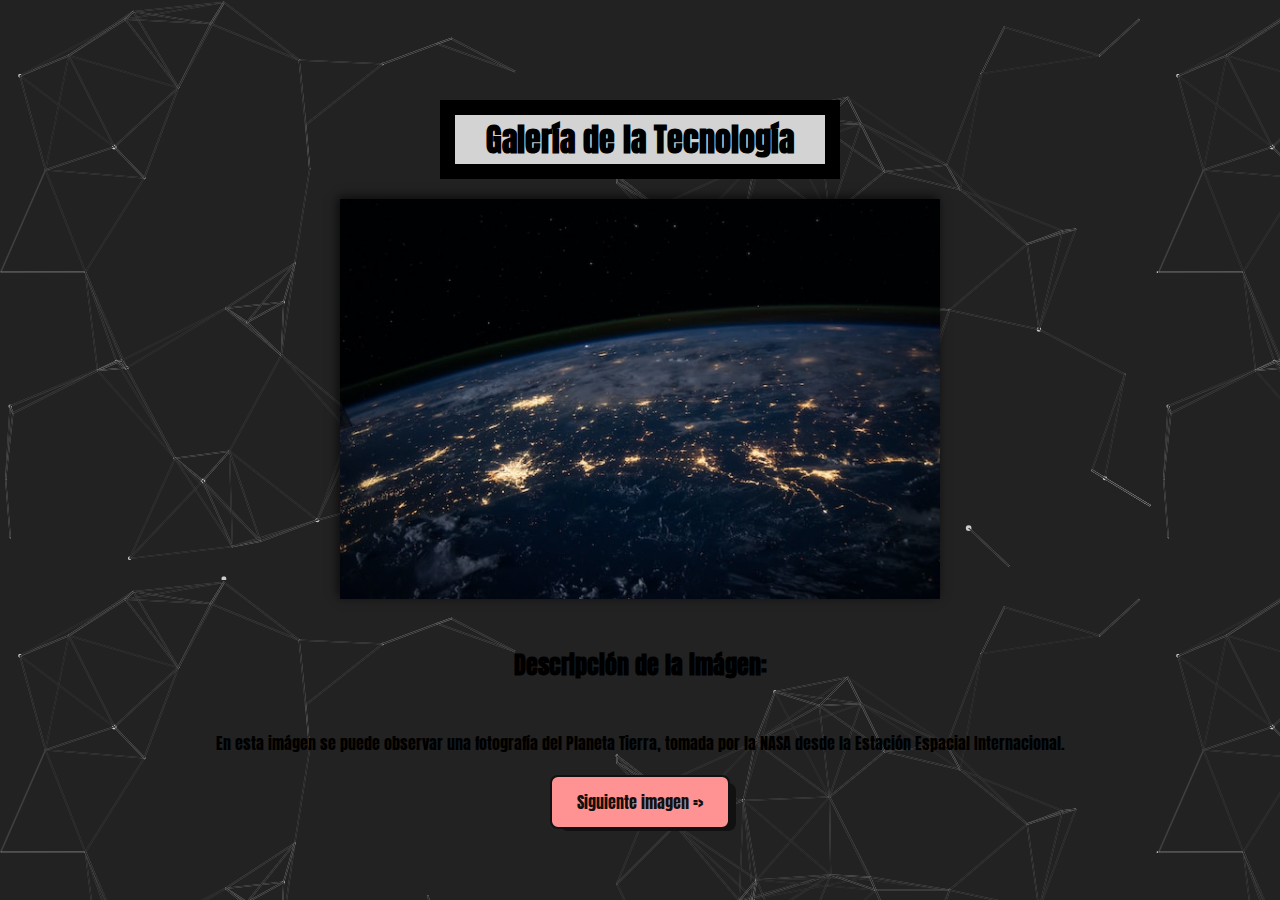
<file: index.html>
<!DOCTYPE html>
<html lang="es">

<head>
    <meta charset="UTF-8">
    <meta name="viewport" content="width=device-width, initial-scale=1.0">
    <title>Galería de la Tecnología</title>
    <link rel="stylesheet" href="styles.css">
    <script defer src="js/index.js"></script>
</head>

<body>
    <h1>Galería de la Tecnología</h1>
    <img src="assets/nasa.jpg" alt="Imagen de la NASA" class="image"/>
    <h2>Descripción de la imágen:</h2>
    <p class="p">En esta imágen se puede observar una fotografía del Planeta Tierra, tomada por la NASA desde la Estación Espacial Internacional. 
    </p>
    <button title="Imagen siguiente" class="link-button">Siguiente imagen =&gt; </button>
</body>

</html>
</file>
<file: styles.css>
@import url('https://fonts.googleapis.com/css2?family=Anton&display=swap');

/*Estilo global */
* {
  font-family: 'Anton', sans-serif;
  box-sizing: border-box;
  margin: 0;
  padding: 0;
}

/*Estilo del cuerpo */
body {
    height: 100vh;
    margin: 0;
    display: flex;
    flex-flow: column nowrap;
    justify-content: center;
    align-items: center;
    background-color: #cccccc;
    background-image: url("cool.png");
}

/*Estilo de los títulos */
h1{
  text-align: center;
  margin: auto;
  margin-top: 100px;
  margin-bottom: 20px;
  background-color: lightgrey;
  width: 400px;
  border: 15px solid #000000;
}

h2 {
margin: 3rem 0;
}

/*Estilo de la imagen*/
.image{
  box-shadow: -2px -2px 10px rgba(0, 0, 0, .7);
  height: 400px;  
  transition: all 300ms;
}

.image:hover {
  transform: scale(1.05);
}

/*Estilo del botón*/
.link-button {
  align-items: center;
  background-color: #ff9292;
  border: 2px solid #111;
  border-radius: 8px;
  color: #111;
  cursor: pointer;
  display: flex;
  font-size: 16px;
  height: 48px;
  justify-content: center;
  line-height: 24px;
  margin: auto;
  margin-top: 20px;
  padding: 25px;
  position: relative;
  text-align: center;
  text-decoration: none;
  user-select: none;
  -webkit-user-select: none;
  touch-action: manipulation;
  
}

.link-button:after {
  background-color: #111;
  border-radius: 8px;
  content: "";
  display: block;
  height: 48px;
  left: 0;
  width: 100%;
  position: absolute;
  top: -2px;
  transform: translate(8px, 8px);
  transition: transform .2s ease-out;
  z-index: -1;
}

.link-button:hover:after {
  transform: translate(0, 0);
}

.link-button:active {
  background-color: #ffdeda;
  outline: 0;
}

.link-button:hover {
  outline: 0;
}
</file>
